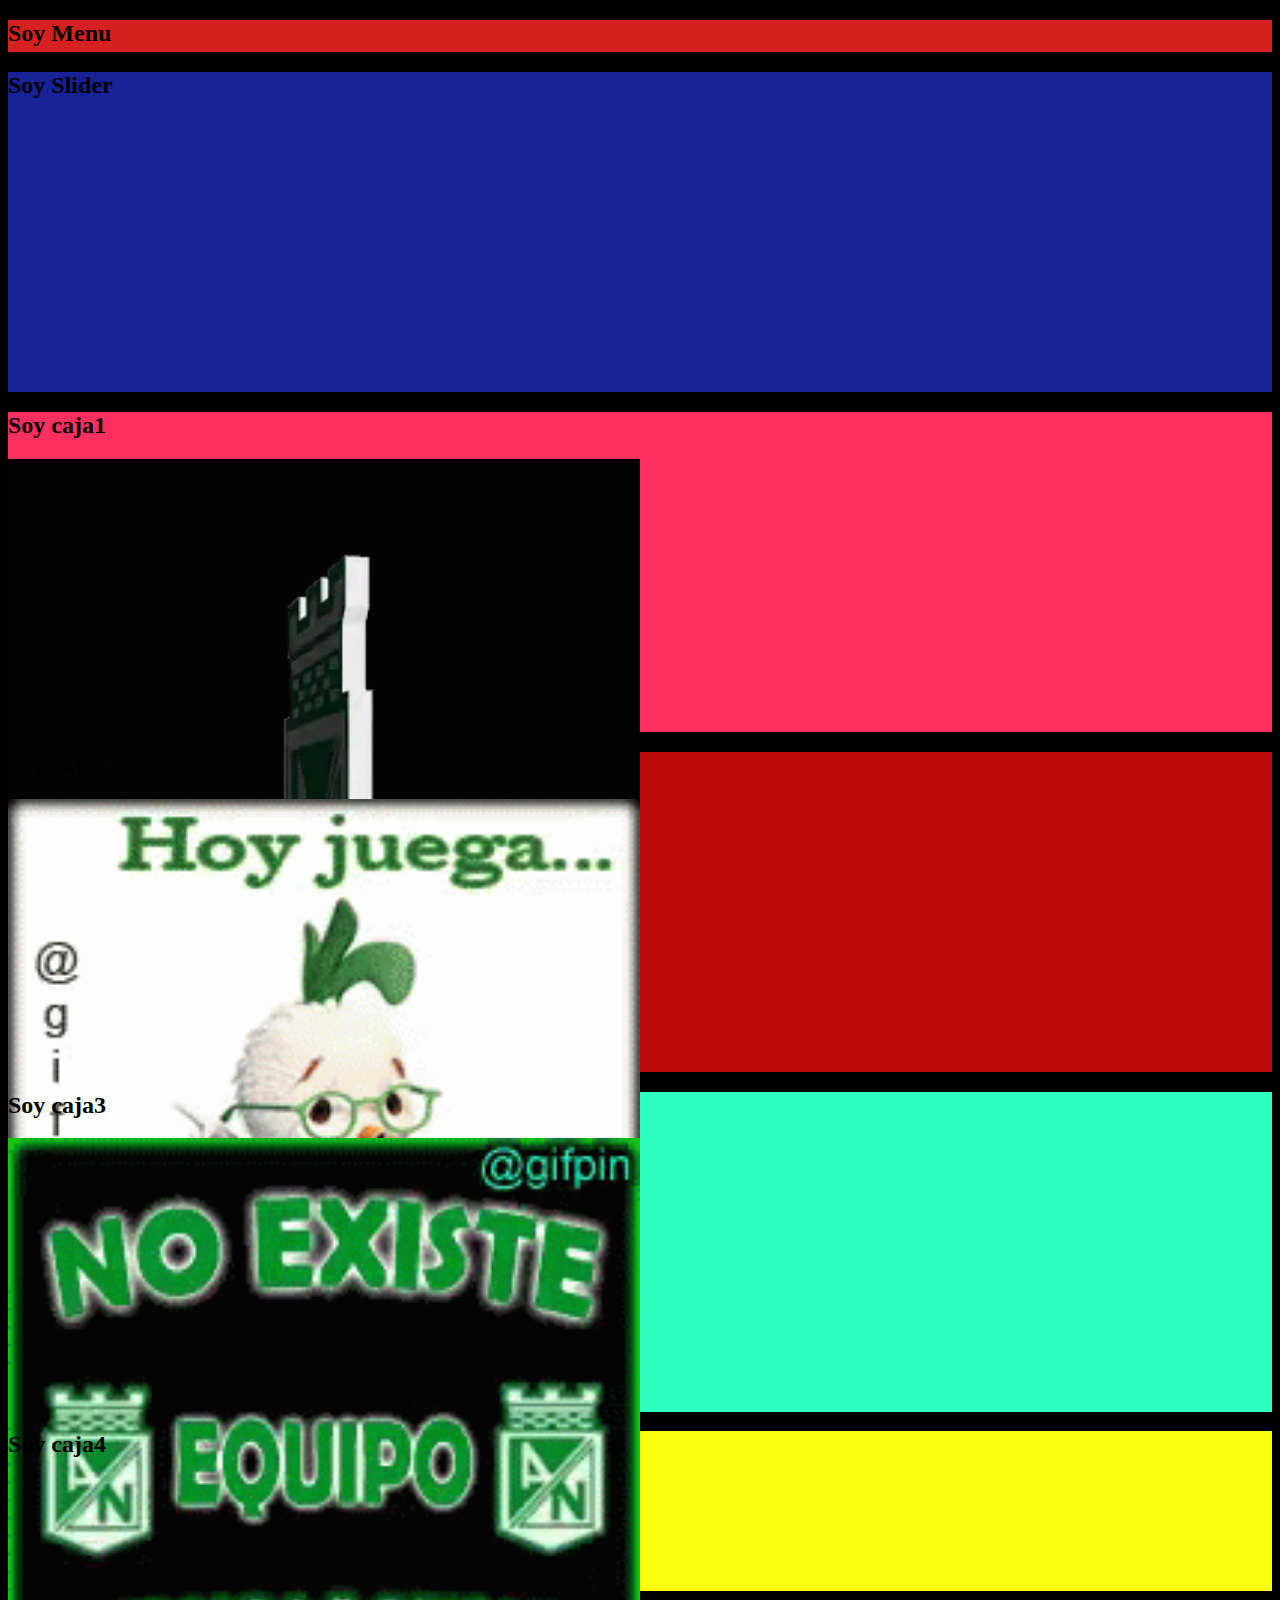
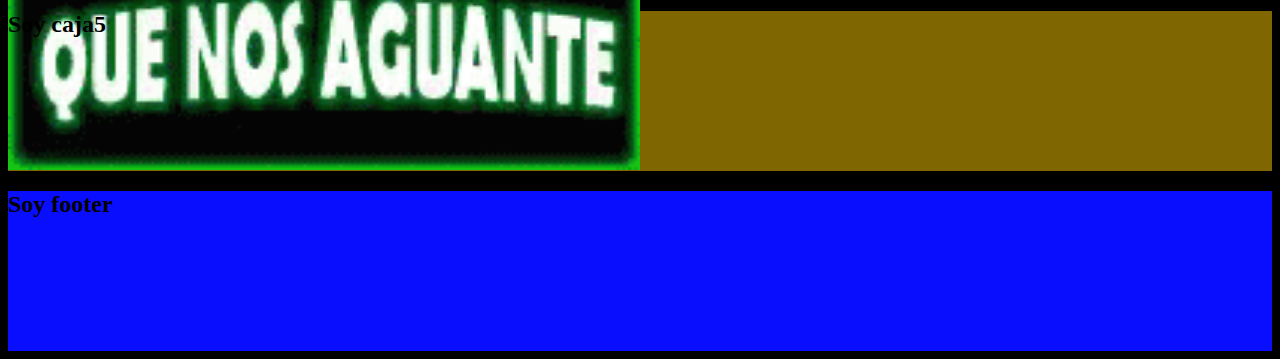
<file: index.html>
<!doctype html>
<html lang="en">
  <head>
    <meta charset="utf-8">
    <meta name="viewport" content="width=device-width, initial-scale=1">
    <title>Bootstrap demo</title>
    <link href="https://cdn.jsdelivr.net/npm/bootstrap@5.3.0-alpha1/dist/css/bootstrap.min.css" rel="stylesheet" integrity="sha384-GLhlTQ8iRABdZLl6O3oVMWSktQOp6b7In1Zl3/Jr59b6EGGoI1aFkw7cmDA6j6gD" crossorigin="anonymous">
    <link rel="stylesheet" href="css/styles.css">
  </head>
  <body>
    
    <div class="container">
        <!--aca va el menu de navegacion-->
        <div class="row fondoverdeclaro altura1">
            <div class="col-12 col-sm-12 col-md-2 col-lg col-xl">
                <h2>Soy Menu</h2>
            </div>
        </div>
        <!--aca va el slider-->
        <div class="row fondoverde altura2">
            <div class="col-12 col-sm-12 col-md-2 col-lg col-xl">
                <h2>Soy Slider</h2>
            </div>
        </div>

        <div class="row">
            <div class="col-12 col-sm-12 col-md-12 col-lg col-xl fondorosado altura3">
                <h2>Soy caja1</h2>
                <img src="images/atletico-nacional-atletico.gif" width="50%">
            </div>
            <div class="col-12 col-sm col-md-6 col-lg col-xl fondorojo b altura4">
                <h2>Soy caja2</h2>
                <img src="images/pilolo.gif" width="50%">
            </div>
            <div class="col-12 col-sm col-md-6 col-lg col-xl fondoturquesa altura5">
                <h2>Soy caja3</h2>
                <img src="images/atletico-nacional-atletico (1).gif" width="50%">
            </div>
        </div>

        <div class="row">
            <div class="col-12 col-sm col-md-6 col-lg col-xl fondoazuloscuro altura6">
                <h2>Soy caja4</h2>
            </div>
            <div class="col-12 col-sm col-md-6 col-lg col-xl fondonaranjacacon altura7">
                <h2>Soy caja5</h2>
            </div>
        </div>

        <footer class="row">
            <div class="col-12 col-sm-12 col-md-12 col-lg col-xl fondoazul altura7">
                <h2>Soy footer</h2>
            </div>

        </footer>
    </div>







    <script src="https://cdn.jsdelivr.net/npm/bootstrap@5.3.0-alpha1/dist/js/bootstrap.bundle.min.js" integrity="sha384-w76AqPfDkMBDXo30jS1Sgez6pr3x5MlQ1ZAGC+nuZB+EYdgRZgiwxhTBTkF7CXvN" crossorigin="anonymous"></script>
  </body>
</html>
</file>
<file: css/styles.css>
* {
    box-sizing: border-box;
}

body{
    background-color: black;
}

.fondoverdeclaro{
    background-color: rgb(215, 33, 33);
}

.fondoverde{
    background-color: rgb(24, 33, 149);
}

.altura1{
    height: 2rem;
}

.altura2{
    height: 20rem;
}

.altura3{
    height: 20rem;
}

.altura4{
    height: 20rem;
}

.altura5{
    height: 20rem;
}

.altura6{
    height: 10rem;
}

.altura7{
    height: 10rem;
}

.fondorosado{
    background-color: rgb(255, 47, 95);
}

.fondorojo{
    background-color: rgb(189, 10, 10);
}

.fondoturquesa{
    background-color: rgb(47, 255, 193);
}

.fondonaranjacacon
{
    background-color: rgb(128, 102, 0);
}

.fondoazuloscuro{
    background-color: rgb(251, 255, 13);
}

.fondoazul  {
    background-color: rgb(10, 14, 255);
}
</file>
